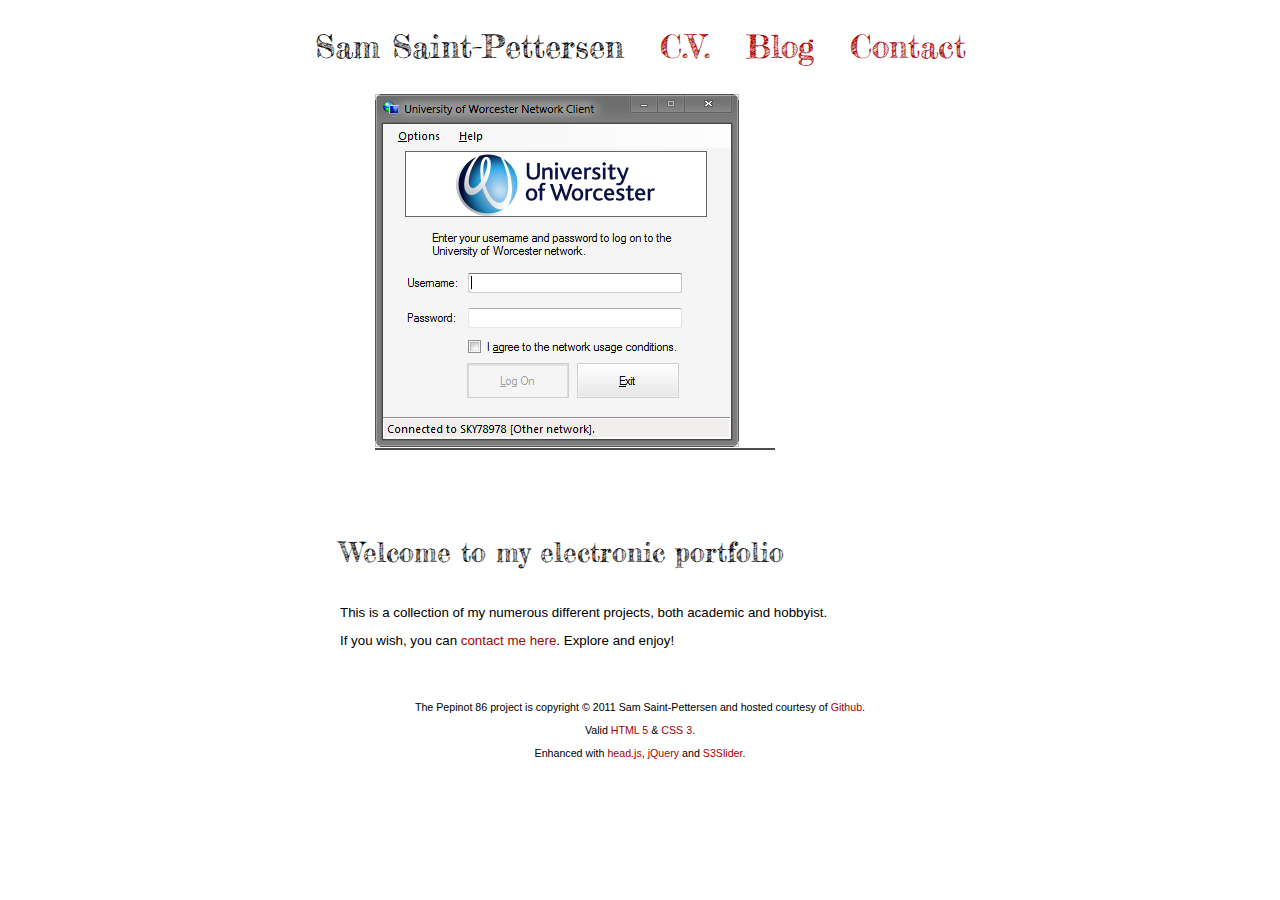
<file: portfolio/index.html>
<!DOCTYPE html>
<!-- 
Electronic Portfolio
Copyright (c) 2011 Sam Saint-Pettersen.
-->
<html lang="en">
<head>
<title>Sam Saint-Pettersen e-Portfolio</title>
<meta charset="UTF-8"/>
<script type="text/javascript" src="scripts/head.load.min.js"></script>
<script type="text/javascript">
<!--
// Load scripts and execute in order supplied using head.load.min.js
s = 'scripts/'; 
scripts = [ s+'break-frame.js', s+'jquery-1.7.1.min.js',
s+'s3Slider.js', s+'slideshow.js' ];
head.js(scripts[0], scripts[1], scripts[2], scripts[3]);
-->
</script>
<link type="text/css" rel="stylesheet" href="style/portfolio.css"/>
<link type="application/atom+xml" rel="alternate" href="https://github.com/stpettersens/Pepinot-86/commits/master.atom"/>
</head>
<body>
<div id="wrapper">
<nav>
<span class="largeText">Sam Saint-Pettersen</span>&nbsp;&nbsp;
<a class="extern" href="cv.html">C.V.</a>&nbsp;&nbsp;
<a class="extern" href="http://pepinot86.tumblr.com">Blog</a>&nbsp;&nbsp;
<a class="extern" href="https://github.com/stpettersens/Pepinot-86/commits/master.atom">Contact</a>
</nav>
<br/>
<div id="s3slider">
   <ul id="s3sliderContent">
      <li class="s3sliderImage">
          <img src="images/gallery/uwnc.png"/>
          <span><strong>University network client, written for desktop in C#.</strong><span>
      </li>
      <li class="s3sliderImage">
          <img src="images/gallery/dpad.png" />
          <span><strong>Drawing Pad, application written for desktop in C#.</strong></span>
      </li>
      <li class="s3sliderImage">
          <img src="images/gallery/tankbattle.png" />
          <span><strong>Tank Battle, game written for desktop in C# with XNA.</strong></span>
      </li>
      <li class="s3sliderImage">
          <img src="images/gallery/clear.png"/>
          <span><strong>...</strong></span>
      </li>
      <div class="clear s3sliderImage"></div>
   </ul>
</div>
<article>
<h4>Welcome to my electronic portfolio</h4>
<p>
This is a collection of my numerous different projects, both academic and hobbyist.
</p>
<p>
If you wish, you can <a href="contact.html">contact me here</a>.
Explore and enjoy!
</p>
</article>
<footer>
<p>The Pepinot 86 project is copyright &copy; 2011 Sam Saint-Pettersen and
hosted courtesy of <a class="extern" href="http://github.com">Github</a>.</p>
<p>Valid <a class="extern" href="http://validator.w3.org/check?uri=referer">HTML 5</a>&nbsp;&amp;
<a class="extern" href="http://jigsaw.w3.org/css-validator/check/referer?profile=css3&amp;usermedium=all&amp;warning=no&amp;vextwarning=true">CSS 3</a>.</p>
<p>
Enhanced with <a href="http://headjs.com">head.js</a>, 
<a href="http://jquery.org">jQuery</a> and <a href="http://www.serie3.info/s3slider">S3Slider</a>.
<noscript>
<p>If possible, please <em>enable</em> JavaScript in your browser.</p>
</noscript>
</footer>                
</div>
</body>
</html>
</file>
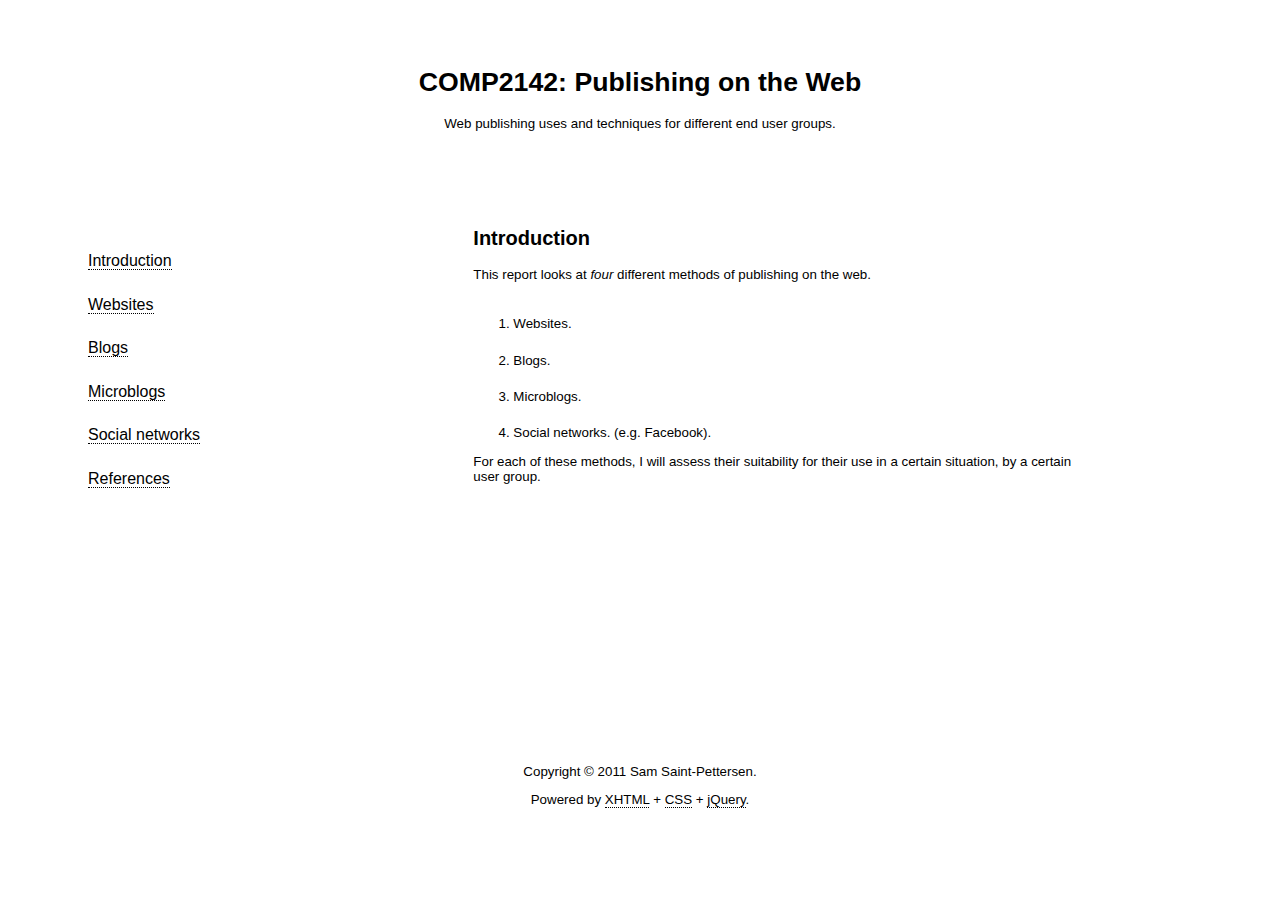
<file: potw/index.html>
<!DOCTYPE html PUBLIC "-//W3C//DTD XHTML 1.0 Strict//EN" 
"http://www.w3.org/TR/xhtml1/DTD/xhtml1-strict.dtd">
<html xmlns="http://www.w3.org/1999/xhtml">
	<!-- 
	Publishing on the Web (COMP2142 assignment) website.
	Copyright (c) 2011 Sam Saint-Pettersen.
	-->
<head>
<title>COMP2142: Publishing on the Web</title>
<meta http-equiv="Content-Type" content="text/html;charset=utf-8"/>
<link rel="stylesheet" type="text/css" href="potw.css"/>
<script type="text/javascript" src="jquery-1.6.min.js"></script>
<script type="text/javascript" src="potw.js"></script>

</head>
<body onload="onLoad();">
	<div id="description">
		<h1>COMP2142: Publishing on the Web</h1>
		<p>
		 Web publishing uses and techniques for different end user groups.
		</p>
	</div>
	<div id="navigation">
		<ul id="navi">
			<li><a href="javascript:loadPage('introduction');">Introduction</a></li>
			<li><a href="javascript:loadPage('websites');">Websites</a></li>
			<li><a href="javascript:loadPage('blogs');">Blogs</a></li>
			<li><a href="javascript:loadPage('microblogs');">Microblogs</a></li>
			<li><a href="javascript:loadPage('socnetworks');">Social networks</a></li>
			<li><a href="javascript:loadPage('refs');">References</a></li>
		</ul>
	</div>
	<div id="academic-page">
		<noscript>
			<p>
			 <strong>JavaScript</strong> is required to view the content for this website.
			 <br/>Please enable it if possible or use a browser that supports it.
			</p>
		</noscript>
	</div>
	<div id="footer">
	 Copyright &copy; 2011 Sam Saint-Pettersen.
	</div>
</body>
</html>
</file>
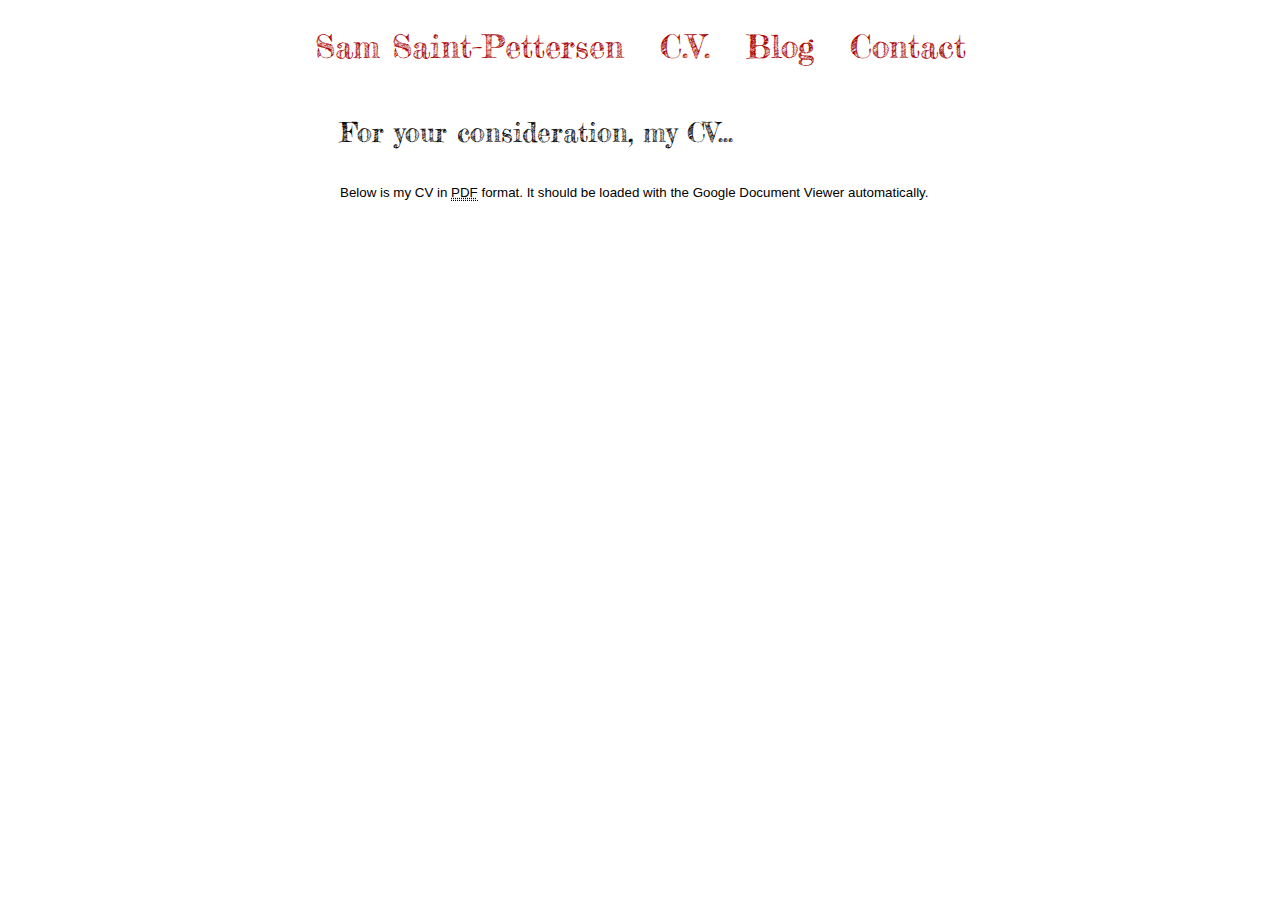
<file: portfolio/cv.html>
<!DOCTYPE html>
<!-- 
Electronic Portfolio
Copyright (c) 2011 Sam Saint-Pettersen.
-->
<html lang="en">
<head>
<title>Sam Saint-Pettersen e-Portfolio</title>
<meta charset="UTF-8"/>
<script type="text/javascript" src="scripts/head.load.min.js"></script>
<script type="text/javascript">
<!--
// Load scripts and execute in order supplied using head.load.min.js
s = 'scripts/'; 
scripts = [ s+'break-frame.js' ];
head.js(scripts[0]);
-->
</script>
<link type="text/css" rel="stylesheet" href="style/portfolio.css"/>
<link type="application/atom+xml" rel="alternate" href="https://github.com/stpettersens/Pepinot-86/commits/master.atom"/>
</head>
<body>
<div id="wrapper">
<nav>
<span class="largeText"><a href="index.html">Sam Saint-Pettersen</span>&nbsp;&nbsp;
<a class="extern" href="cv.html">C.V.</a>&nbsp;&nbsp;
<a class="extern" href="http://pepinot86.tumblr.com">Blog</a>&nbsp;&nbsp;
<a class="extern" href="https://github.com/stpettersens/Pepinot-86/commits/master.atom">Contact</a>
</nav>
<br/>
</div>
<article>
<h4>For your consideration, my CV...</h4>
<p>
Below is my CV in <abbr title="Adobe's popular Portable Document Format">PDF</abbr> format. It should be loaded with the Google Document Viewer automatically.
</p>
</article>
<div id="doc">
<iframe src="http://docs.google.com/gview?url=http://stpettersens.github.com/portfolio/CV.pdf&embedded=true" style="align: center; width:600px; height:500px;" frameborder="0"></iframe>            
</div>
</div>
</body>
</html>
</file>
<file: portfolio/style/portfolio.css>
/*
Stylesheet for Pepinot 86 project website.
Copyright (c) 2011 Sam Saint-Pettersen.
*/

/* Import 'Fredericka the Great' font from Google Web fonts. */
@import url(http://fonts.googleapis.com/css?family=Fredericka+the+Great);

body {
	font-family: Verdana, Helvetica, sans-serif;
	font-size: 10pt;	
}
.largeText, h2, h4 {
	font-family: 'Fredericka the Great', cursive;
	font-size: 24pt;
}
.italic
{
	font-style: italic;
}
nav, #preview {
	font-family: 'Fredericka the Great', cursive;
	font-size: 24pt;
}
#preview {
	margin-left: 5em;
}
article {
	width: 45em;
	margin-top: 3em;
	margin: auto;
	text-align: left;
}
footer {
	margin-top: 5em;
	font-size: 8pt;
}
h4 {
	font-weight: normal; /* For Safari and other browsers where the text appears bold otherwise. */
	font-size: 20pt;
}
#wrapper {
	margin-top: 2em;
	text-align: center;
}
#forkMe {
	position: absolute;
	top: 0em;
	right: 0em;
	border: 0em;
}
#repo
{
	width: 34em;
	padding: 0.5em;
	font-size: 10pt;
	background-color: #000000;
	color: #FFFFFF;
	margin: 0.2em;
}
a {
	color: #AA0000;
	text-decoration: none;
}
a:hover {
	color: #000000;
}
.extern
{
	color: #AA0000;
}
abbr
{
	border-bottom: 1px dotted; /* For Chrome and others which do not underline abbreviations by default. */
}
#copy
{
	margin-left: 34em;
	font-size: 8pt;
	text-align: right;
}
#like
{
	margin-left: 20em;
}
#logo
{
	height: 200px;
}
#s3slider { 
   width: 610px; /* important to be same as image width */ 
   height: 420px; /* important to be same as image height */
   position: relative; /* important */
   overflow: hidden; /* important */
   margin: auto;
}

#s3sliderContent {
   width: 400px; /* important to be same as image width or wider */
   position: absolute; /* important */
   top: 0; /* important */
   margin-left: 0; /* important */
}

.s3sliderImage {
   float: left; /* important */
   position: relative; /* important */
   display: none; /* important */
}

.s3sliderImage span {
   position: absolute; /* important */
   left: 0;
   font: 10px/15px Arial, Helvetica, sans-serif;
   padding: 10px 13px;
   width: 374px;
   background-color: #000;
   filter: alpha(opacity=70); /* here you can set the opacity of box with text */
   -moz-opacity: 0.7; /* here you can set the opacity of box with text */
   -khtml-opacity: 0.7; /* here you can set the opacity of box with text */
   opacity: 0.7; /* here you can set the opacity of box with text */
   color: #fff;
   display: none; /* important */
   bottom: 0;
}

.clear {
   clear: both;
}
li
{
	list-style-type: none;
}
#doc
{
	padding-left: 50em;
	margin-left: auto;
}
</file>
<file: potw/potw.css>
/*
	Publishing on the Web assignment site stylesheet.
	Copyright (c) 2011 Sam Saint-Pettersen.
*/

body {
	font-family: Helvetica, Verdana san-serif;
	font-size: 10pt;
}
div#description {
	margin-top: 5em;
	margin-left: auto;
	text-align: center;
}
div#navigation {
	margin-top: 5em;
	margin-left: 3em;
	float: left;
}
div#academic-page {
	padding-top: 5em;
	margin-left: auto;
	margin-right: auto;
	text-align: center;
}
div#footer {
	padding-top: 20em;
	margin: auto;
	text-align: center;
}
ul#navi {
	font-size: 12pt;
	list-style: none;
}
#ref {
	list-style: none;
}
li {
	padding-top: 1.6em;
}
a {
	color: #000000;
	text-decoration: none;
	border-bottom: 1px dotted #000000;
}
a:hover {
	border-bottom: none;
}
div#page {
	padding-left: 20em;
	margin-left: auto;
	margin-right: auto;
	width: 600px;
	text-align: left;
}
acronym {
	font-weight: bold;
	color: #4C4646;
}
</file>
